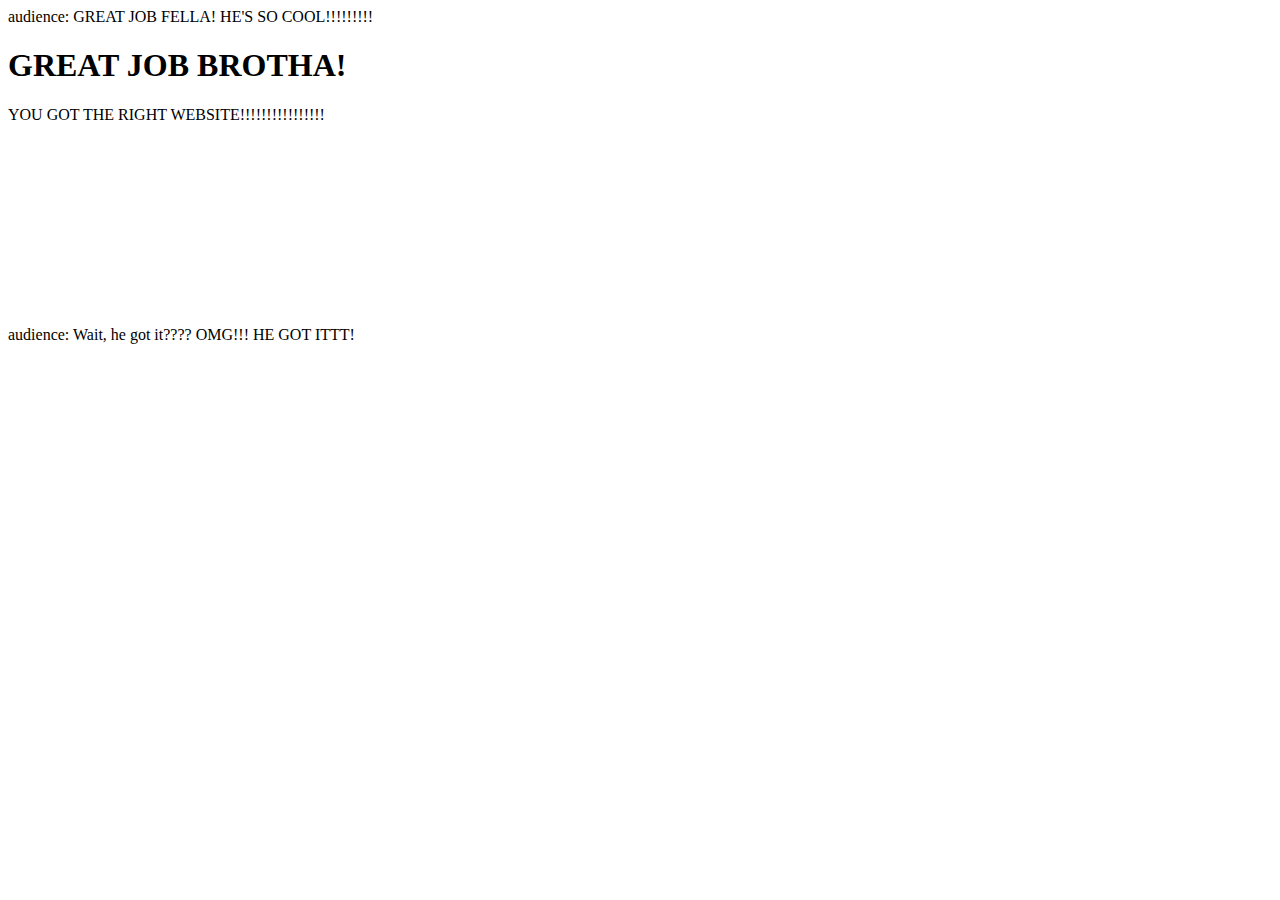
<file: index.html>
<!DOCTYPE html>
<html>
<body>audience: GREAT JOB FELLA! HE'S SO COOL!!!!!!!!!

<h1>GREAT JOB BROTHA!</h1>

<p>YOU GOT THE RIGHT WEBSITE!!!!!!!!!!!!!!!!</p>

</body> audience: Wait, he got it???? OMG!!! HE GOT ITTT!
</html>

<iframe width="110" height="200" src="https://www.myinstants.com/instant/kids-cheering/embed/" frameborder="0" scrolling="no"></iframe>
</file>
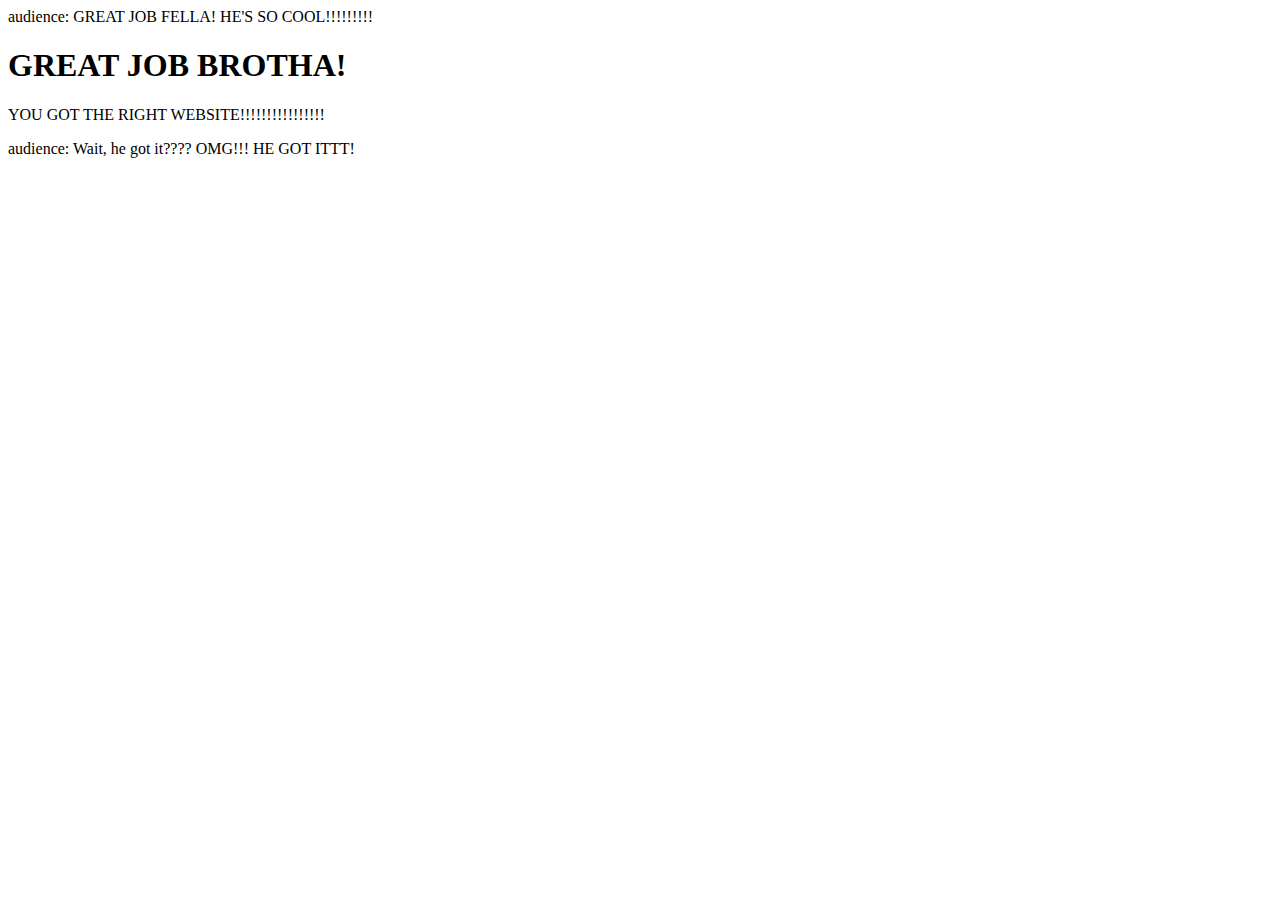
<file: RIGHT WEBSITE.html>
<!DOCTYPE html>
<html>
<body>audience: GREAT JOB FELLA! HE'S SO COOL!!!!!!!!!

<h1>GREAT JOB BROTHA!</h1>

<p>YOU GOT THE RIGHT WEBSITE!!!!!!!!!!!!!!!!</p>

</body> audience: Wait, he got it???? OMG!!! HE GOT ITTT!
</html>
</file>
